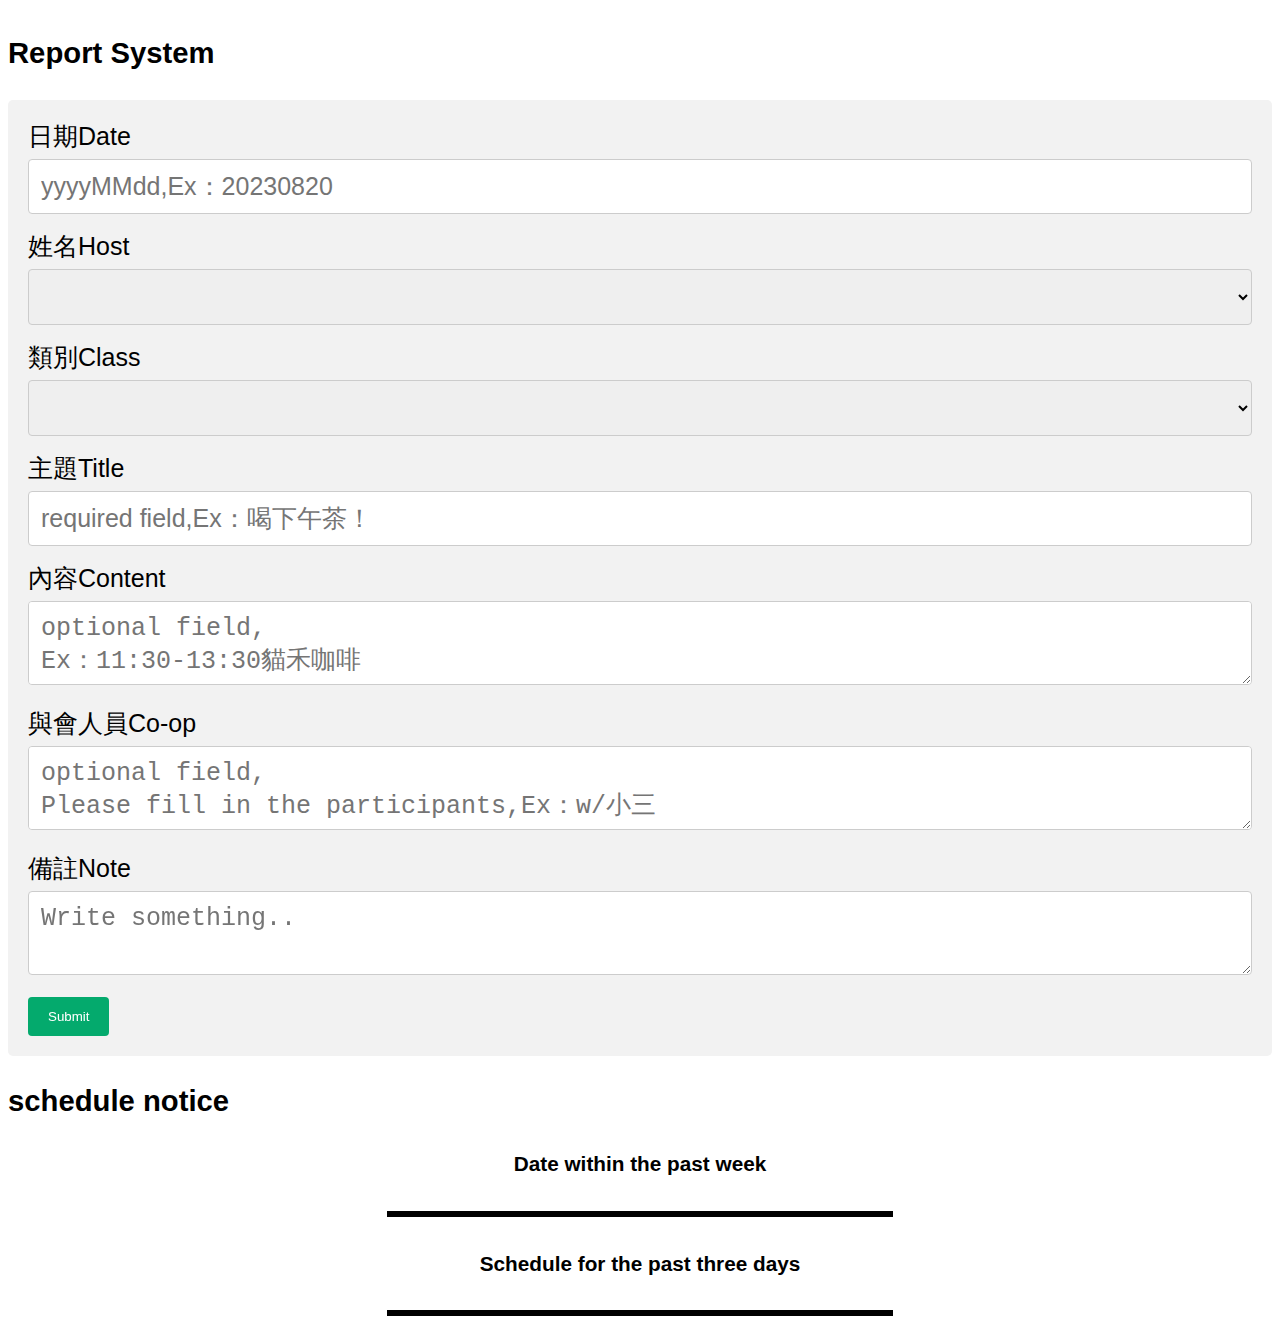
<file: index.html>
<!-- 20230903
by Chang fish -->

<!DOCTYPE html>
<html>
  <head>
    <title>Report System</title>
    <meta name="viewport" content="width=device-width, initial-scale=1" />
    <style>
      body {
        font-family: Arial, Helvetica, sans-serif;
        font-size: 25px;
      }
      * {
        box-sizing: border-box;
      }

      input[type="text"],
      select,
      textarea {
        width: 100%;
        padding: 12px;
        border: 1px solid #ccc;
        border-radius: 4px;
        box-sizing: border-box;
        margin-top: 6px;
        margin-bottom: 16px;
        resize: vertical;
      }

      input[type="submit"] {
        background-color: #04aa6d;
        color: white;
        padding: 12px 20px;
        border: none;
        border-radius: 4px;
        cursor: pointer;
        text-align: center;
      }

      input[type="submit"]:hover {
        background-color: #45a049;
      }

      .container {
        border-radius: 5px;
        background-color: #f2f2f2;
        padding: 20px;
      }

      .demonstrate {
        border: 3px solid black;
        width: 40%;
        border-collapse: separate;
      }
      .demonstrate tr:nth-child(even) {
        background: #ccc;
      }
      .demonstrate tr:nth-child(odd) {
        background: #fff;
      }
    </style>
    <script
      src="http://code.jquery.com/jquery-2.1.4.min.js"
      type="text/javascript"
    ></script>
  </head>
  <body>
    <div style="display: inline-block; width: 20%"><h3>Report System</h3></div>
    <div id="result" style="display: inline-block; width: 60%">
      <p style="text-align: center; font-size: 25px">上傳成功！！！</p>
    </div>
    <div class="container">
      <form action="#" method="post" name="google">
        <label for="date">日期Date</label>
        <input
          required
          style="font-size: 25px; color: blue"
          type="text"
          id="date"
          name="date"
          placeholder="yyyyMMdd,Ex：20230820"
        />
        <label for="host">姓名Host</label>
        <select id="host" name="host" style="font-size: 25px"></select>
        <label for="cls">類別Class</label>
        <select id="cls" name="cls" style="font-size: 25px"></select>
        <input
          style="font-size: 25px; color: blue; display: none"
          type="text"
          id="NewCls"
          name="NewCls"
          placeholder="Ex：工作Work"
        />
        <label for="title">主題Title</label>
        <input
          style="font-size: 25px; color: blue"
          type="text"
          id="title"
          name="title"
          placeholder="required field,Ex：喝下午茶！"
        />
        <label for="content">內容Content</label>
        <textarea
          style="font-size: 25px; color: blue"
          id="content"
          name="content"
          placeholder="optional field,&#10;Ex：11:30-13:30貓禾咖啡"
          style="height: 200px"
        ></textarea>
        <label for="coop">與會人員Co-op</label>
        <textarea
          style="font-size: 25px; color: blue"
          id="coop"
          name="coop"
          placeholder="optional field,&#10;Please fill in the participants,Ex：w/小三"
          style="height: 200px"
        ></textarea>
        <label for="note">備註Note</label>
        <textarea
          style="font-size: 25px; color: blue"
          id="note"
          name="note"
          placeholder="Write something.."
          style="height: 200px"
        ></textarea>

        <div>
          <input id="submit" type="submit" value="Submit" name="submit" />
        </div>
      </form>
    </div>
    <div>
      <h3>schedule notice</h3>
      <h5 style="text-align: center">Date within the past week</h5>
      <table class="demonstrate" align="center">
        <tbody id="dpw"></tbody>
      </table>

      <h5 style="text-align: center">Schedule for the past three days</h5>
      <table class="demonstrate" align="center">
        <tbody id="spd"></tbody>
      </table>
    </div>
    <script>
      // google app script api url
      scriptURL =
        "https://script.google.com/macros/s/AKfycbxExevRbbkSPt7wylByQ8DBAbpN5mE1B-t-yNSafRYJKVWDJ2hufuBWk72cxN4X4TlHzg/exec";
      window.onload = function () {
        var scriptURL =
          "https://script.google.com/macros/s/AKfycbxExevRbbkSPt7wylByQ8DBAbpN5mE1B-t-yNSafRYJKVWDJ2hufuBWk72cxN4X4TlHzg/exec";

        // load option and schedle from google sheet
        var clsElement = document.getElementById("cls");
        var hostElement = document.getElementById("host");
        var resultElement = document.getElementById("result");
        resultElement.style.display = "none";
        resultElement.style.textAlign = "center";
        loadData();
        var NewClsElement = document.getElementById("NewCls");
        clsElement.addEventListener("change", function () {
          if (clsElement.value === "其他Other") {
            NewClsElement.style.display = "block";
          } else {
            NewClsElement.style.display = "none";
          }
        });
        const button = document.getElementById("submit");
        button.addEventListener("click", function () {
          setTimeout(function () {
            var clsElement = document.getElementById("cls");
            if (clsElement.value === "其他Other") {
              var NewClsElement = document.getElementById("NewCls");
              options = clsElement.options;
              options[options.length - 1].value = NewClsElement.value;
              options[options.length - 1].textContent = NewClsElement.value;
              NewClsElement.style.display = "none";
              NewClsElement.value = "";
              var option = document.createElement("option");
              option.value = "其他Other";
              option.textContent = "其他Other";
              option.style.color = "blue";
              clsElement.appendChild(option);
            }
            loadData();
          }, 700);
        });
        function loadData() {
          try {
            var dpwtable = document.getElementById("dpw");
            while (dpwtable.rows.length > 1) {
              dpwtable.deleteRow(1);
            }
            var spdtable = document.getElementById("spd");
            while (spdtable.rows.length > 1) {
              spdtable.deleteRow(1);
            }
          } catch {}
          fetch(scriptURL)
            .then((response) => response.json())
            .then((data) => {
              //load the option
              cls = data["cls"];
              host = data["host"];
              if (clsElement.length != cls.length) {
                for (var i = clsElement.length; i < cls.length; i++) {
                  var option = document.createElement("option");
                  option.value = cls[i];
                  option.textContent = cls[i];
                  option.style.color = "blue";
                  clsElement.appendChild(option);
                }
              }
              if (hostElement.length != host.length) {
                for (var i = hostElement.length; i < host.length; i++) {
                  var option = document.createElement("option");
                  option.value = host[i];
                  option.textContent = host[i];
                  option.style.color = "blue";
                  hostElement.appendChild(option);
                }
              }
              var keys = ["date", "host", "class", "title"];
              //Date within the past week
              var dpwElement = document.getElementById("dpw");
              if (dpwElement.rows.length == 0) {
                var newRow = document.createElement("tr");
                for (var key of keys) {
                  var temCell = document.createElement("td");
                  temCell.style.textAlign = "center";
                  temCell.innerText = key;
                  newRow.append(temCell);
                }
                dpwElement.append(newRow);
              }

              for (var i = 0; i < data["dpw"][keys[0]].length; i++) {
                var dpwElement = document.getElementById("dpw");
                var newRow = document.createElement("tr");
                for (var key of keys) {
                  var temCell = document.createElement("td");
                  temCell.style.textAlign = "center";
                  temCell.innerText = data["dpw"][key][i];
                  newRow.append(temCell);
                }
                dpwElement.append(newRow);
              }

              //Schedule for the past three days
              var spdElement = document.getElementById("spd");
              if (spdElement.rows.length == 0) {
                var newRow = document.createElement("tr");
                for (var key of keys) {
                  var temCell = document.createElement("td");
                  temCell.style.textAlign = "center";
                  temCell.innerText = key;
                  newRow.append(temCell);
                }
                spdElement.append(newRow);
              }
              for (var i = 0; i < data["spd"][keys[0]].length; i++) {
                var spdElement = document.getElementById("spd");
                var newRow = document.createElement("tr");
                for (var key of keys) {
                  var temCell = document.createElement("td");
                  temCell.style.textAlign = "center";
                  temCell.innerText = data["spd"][key][i];
                  newRow.append(temCell);
                }
                spdElement.append(newRow);
              }
            })
            .catch((error) => {
              var resultDiv = document.getElementById("result");
              resultDiv.innerHTML = "Error fetching data: " + error;
            });
        }
      };
      const form = document.forms["google"];
      form.addEventListener("submit", (e) => {
        e.preventDefault();
        fetch(scriptURL, { method: "POST", body: new FormData(form) })
          .then((response) => response.json())
          .then((data) => {
            var resultElement = document.getElementById("result");
            resultElement.style.display = "none";
            setTimeout(function () {
              resultElement.style.display = "inline-block";
              resultElement.innerText = "上傳成功！！！id=" + data.id;
            }, 100);
          })
          .catch((error) => console.error("Error!", error.message));
      });
    </script>
  </body>
</html>
</file>
